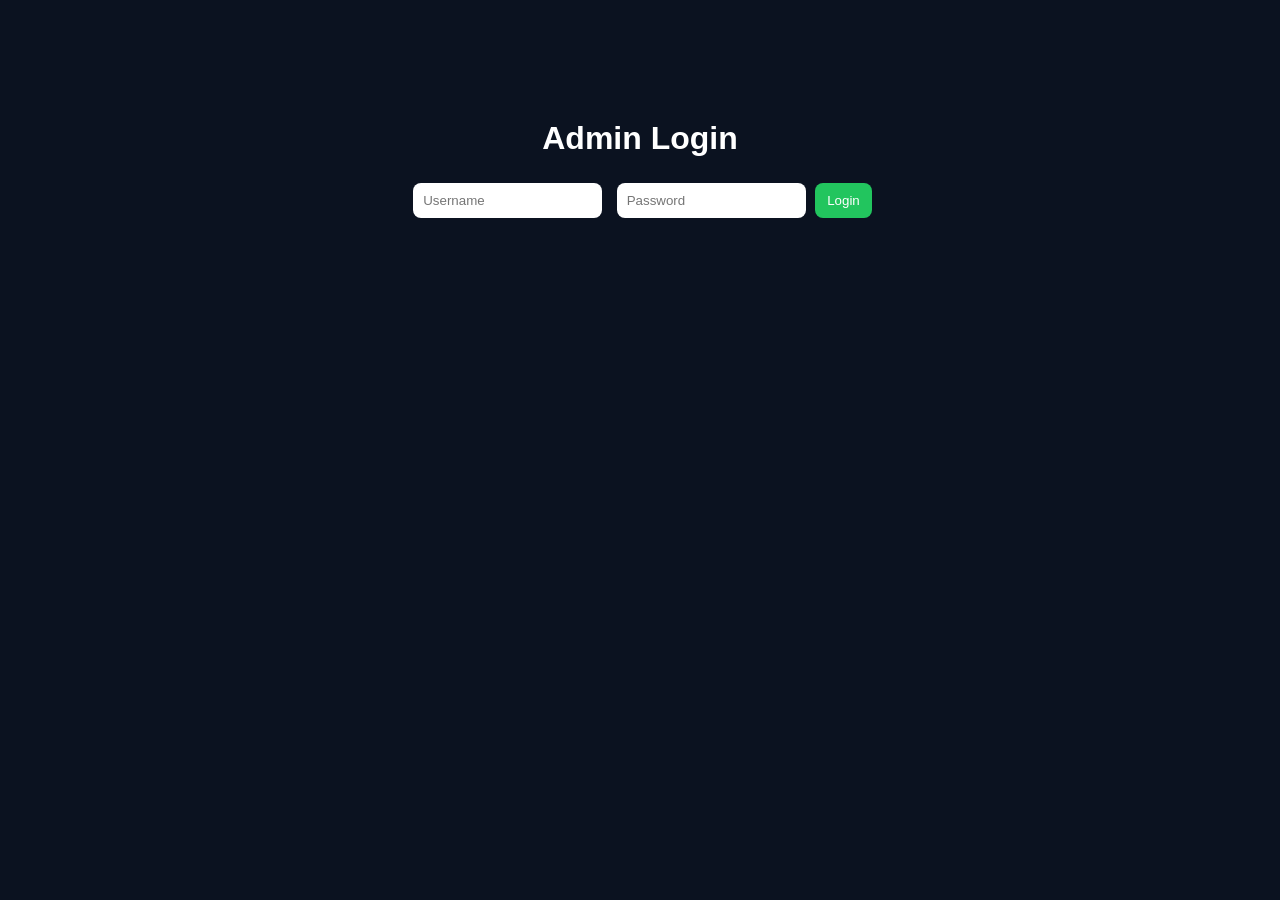
<file: index.html>
<!DOCTYPE html>
<html lang="en">
<head>
<meta charset="UTF-8">
<title>Attendance System PRO</title>
<link rel="stylesheet" href="style.css">
</head>

<body>

<!-- LOGIN -->
<div id="login" class="login">
    <h1>Admin Login</h1>
    <input id="user" placeholder="Username">
    <input id="pass" type="password" placeholder="Password">
    <button id="log" onclick="login()">Login</button>
</div>

<!-- APP -->
<div id="app" style="display:none;">

<h1>School Attendance System</h1>

<!-- DASHBOARD TABLE -->
<table class="dashboard-table">
    <tr>
        <th>Total Students</th>
        <th>Present</th>
        <th>Absent</th>
    </tr>
    <tr>
        <td id="total">0</td>
        <td id="present">0</td>
        <td id="absent">0</td>
    </tr>
</table>

<!-- CONTROLS -->
<div class="controls">
    <input id="name" placeholder="Student Name">
    <input id="section" placeholder="Section">
    <button onclick="addStudent()">Add</button>
</div>

<input id="search" onkeyup="search()" placeholder="Search student...">

<!-- STUDENT TABLE -->
<table class="table">
    <thead>
        <tr>
            <th>Name</th>
            <th>Section</th>
            <th>Status</th>
            <th>Actions</th>
        </tr>
    </thead>

    <tbody id="list"></tbody>
</table>

</div>
<script src="script.js"></script>
</body>
</html>
</file>
<file: style.css>
body {
    font-family: Arial;
    background: #0b1220;
    color: white;
    text-align: center;
}

/* LOGIN */
.login {
    margin-top: 120px;
}

/* DASHBOARD TABLE */
.dashboard-table {
    margin: 20px auto;
    width: 60%;
    border-collapse: collapse;
    background: #1e293b;
}

.dashboard-table th,
.dashboard-table td {
    padding: 12px;
    border: 1px solid #334155;
}

/* CONTROLS */
.controls {
    margin: 10px;
}

input {
    padding: 10px;
    margin: 5px;
    border-radius: 8px;
    border: none;
}

button {
    padding: 10px 12px;
    border-radius: 8px;
    border: none;
    background: #22c55e;
    color: white;
    cursor: pointer;
}

/* MAIN TABLE */
.table {
    width: 80%;
    margin: 20px auto;
    border-collapse: collapse;
    background: #1e293b;
}

.table th,
.table td {
    padding: 12px;
    border-bottom: 1px solid #334155;
}

/* STATUS BADGES */
.badge {
    padding: 5px 10px;
    border-radius: 20px;
    font-size: 12px;
}

.present {
    background: #16a34a;
}

.absent {
    background: #ef4444;
}
</file>
<file: Practice/style.css>
body {
    font-family: Arial;
    background: #0b1220;
    color: white;
    text-align: center;
}

/* LOGIN */
.login {
    margin-top: 120px;
}

/* DASHBOARD TABLE */
.dashboard-table {
    margin: 20px auto;
    width: 60%;
    border-collapse: collapse;
    background: #1e293b;
}

.dashboard-table th,
.dashboard-table td {
    padding: 12px;
    border: 1px solid #334155;
}

/* CONTROLS */
.controls {
    margin: 10px;
}

input {
    padding: 10px;
    margin: 5px;
    border-radius: 8px;
    border: none;
}

button {
    padding: 10px 12px;
    border-radius: 8px;
    border: none;
    background: #22c55e;
    color: white;
    cursor: pointer;
}

/* MAIN TABLE */
.table {
    width: 80%;
    margin: 20px auto;
    border-collapse: collapse;
    background: #1e293b;
}

.table th,
.table td {
    padding: 12px;
    border-bottom: 1px solid #334155;
}

/* STATUS BADGES */
.badge {
    padding: 5px 10px;
    border-radius: 20px;
    font-size: 12px;
}

.present {
    background: #16a34a;
}

.absent {
    background: #ef4444;
}
</file>
